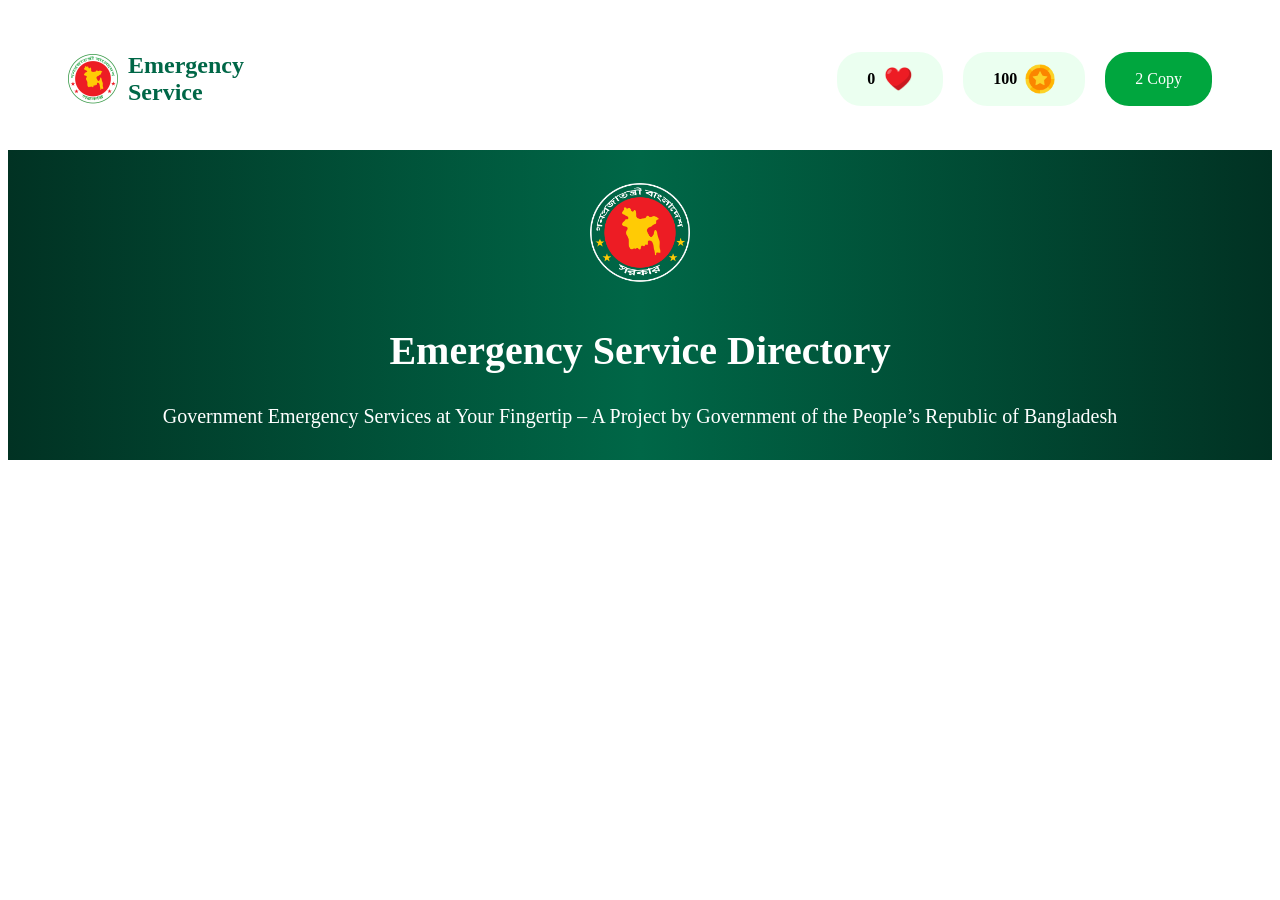
<file: nav_banner.html>
<!DOCTYPE html>
<html lang="en">
<head>
  <meta charset="UTF-8">
  <meta name="viewport" content="width=device-width, initial-scale=1.0">
  <title>Emergency Service</title>
  <link rel="stylesheet" href="styles/nav_banner.css">
</head>
<body>
  <nav class="navbar">
    <div class="logo">
<img src="assets/logo.png" alt="">
<h1>Emergency <br>Service</h1>
    </div>
    <div class="button">
      <div class="btn-1">
        <p>0</p>
        <img src="assets/heart.png" alt="">
        
      </div>
      <div class="btn-2">
        <p>100</p>
        <img src="assets/coin.png" alt="">
        
      </div>
      <div class="btn-3">
        <p>2 Copy</p>
      </div>
    </div>
  </nav>
  <section class="banner">
    <img src="assets/logo-dark.png" alt="">
    <h2>Emergency Service Directory</h2>
    <p>Government Emergency Services at Your Fingertip – A Project by Government of the People’s Republic of Bangladesh</p>

  </section>
</body>
</html>
</file>
<file: styles/nav_banner.css>
.navbar{
  padding: 24px 60px;
  margin: 0 auto;
  display: flex;
  justify-content: space-between;
  max-width: 1920px;
  
}
.logo{
  display: flex;
  justify-content: space-between;
  gap:10px;
  align-items: center;
}
.logo img{
  height:50px;
  width:50px;
}
.logo h1{
  color: #006747;
  font-size: 24px;
  font-weight:1200;
}
.button{
  display: flex;
  justify-content: center;
  align-items: center;
  gap:20px;
}
.btn-1,.btn-2{
    border-radius: 24px;
    font-size: 16px;
    font-weight: 600;
    background-color:rgba(65, 255, 107, 0.1);
    cursor: pointer;
    padding:2px 30px;
    display:flex;
    align-items: center;
    gap:8px;
    line-height: auto;
}
.btn-1 img ,.btn-2 img{
    width:30px;
    height:30px;
}
.btn-1 p{
    font-size: 16px;
    font-weight: bold;
    color: black;
}
.btn-3{
    border-radius: 24px;
    font-size: 16px;
    font-weight:400px;
    color:#ffffff;
    background-color:#00A63E;
    cursor: pointer;
    padding:2px 30px;
    display:flex;
    align-items: center;
}
.banner{
    background: linear-gradient(
    to right,
    #013223 0%,
    #006747 50%,
    #013223 100%
  );
  padding: 12px 60px;
  display: flex;
  flex-direction: column;
  align-items: center;
  color:#ffffff;
}

.banner img{
  height: 100px;
  width: 100px;
  margin-top: 21px;
  margin-bottom: 11px;
}
.banner h2{
  font-size: 40px;
  font-weight: 1200;
  margin-bottom: 11px;
}
.banner p{
  font-size: 20px;
  font-weight: 400;
}
  

@media screen and (max-width: 576px){

  .navbar{
    padding: 15px 20px;
    flex-direction: column;
    gap:15px;
    align-items:flex-start;
  }

  .logo h1{
    font-size: 18px;
  }

  .button{
    width: 100%;
    justify-content: space-between;
    gap:10px;
    flex-wrap: wrap;
  }

  .btn-1, .btn-2, .btn-3{
    padding: 5px 10px;
    font-size: 14px;
  }

  .btn-1 img, .btn-2 img{
    width:20px;
    height:20px;
  }

  .banner{
    padding: 30px 20px;
  }

  .banner img{
    width:70px;
    height:70px;
  }

  .banner h2{
    font-size: 22px;
  }

  .banner p{
    font-size: 14px;
  }
}
</file>
